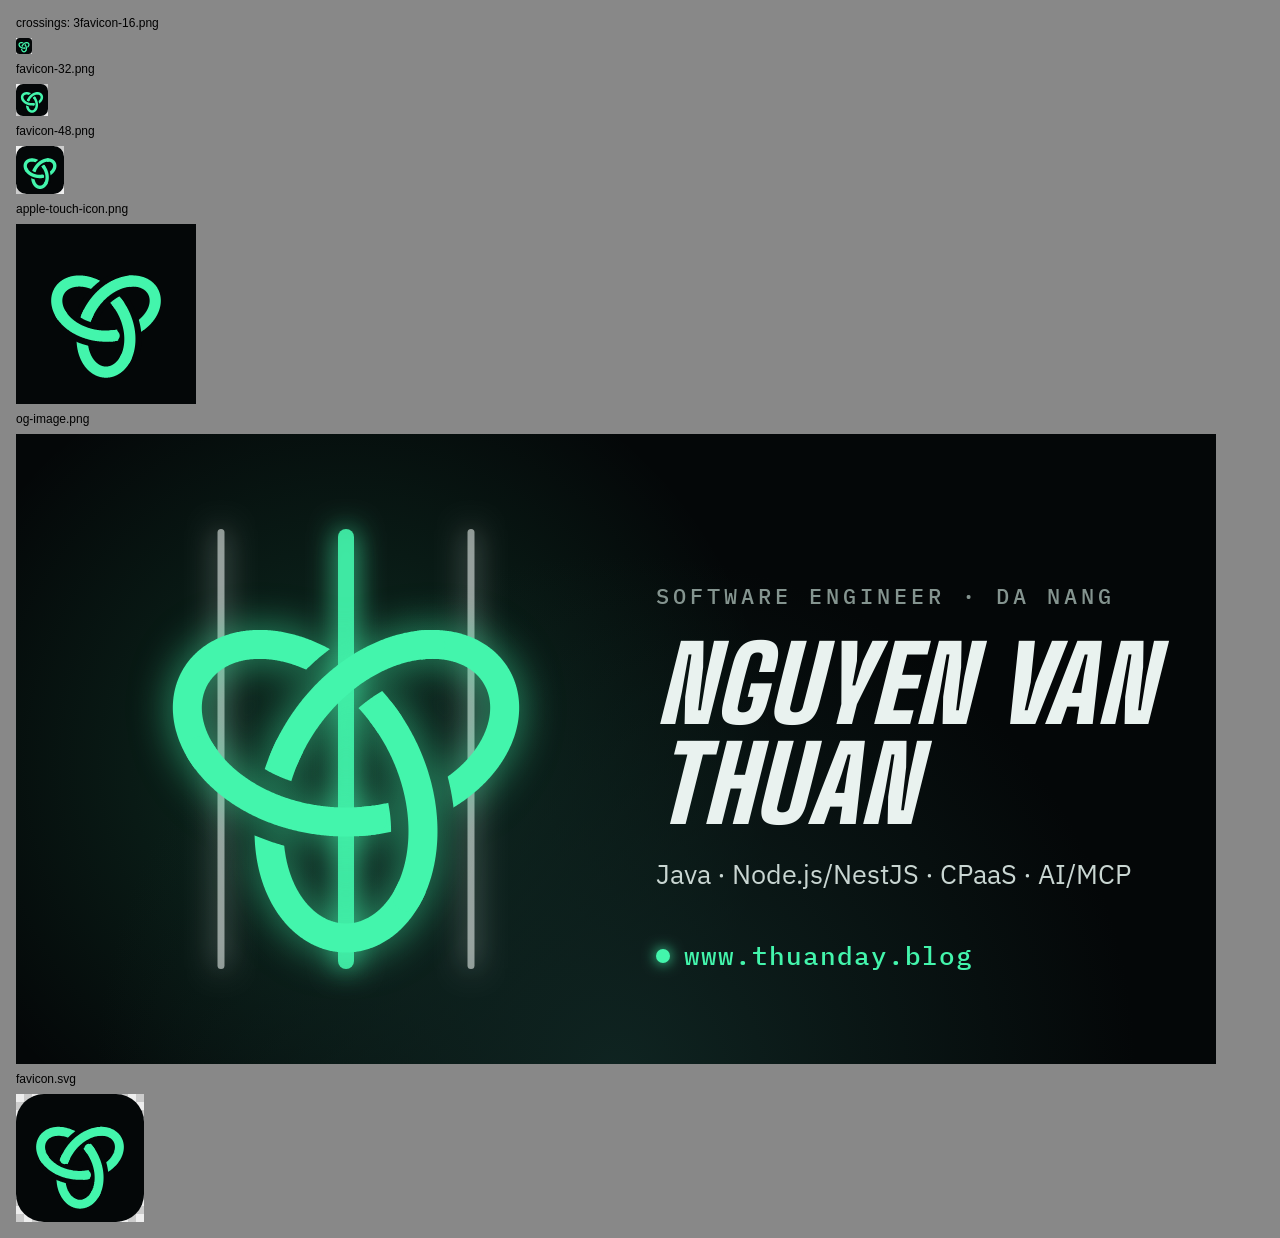
<file: tools/icon-gen/gen.html>
<!doctype html>
<meta charset="utf-8">
<title>icon gen</title>
<!-- Draws the site icons from the 3D knot (a 2,3 trefoil) with the real brand fonts. How to run: see server.py. -->
<link rel="stylesheet" href="https://fonts.googleapis.com/css2?family=Big+Shoulders+Display:wght@900&family=IBM+Plex+Mono:wght@500&family=IBM+Plex+Sans:wght@400;600&display=swap">
<style>body{background:#888;margin:16px;font:12px sans-serif} img,canvas{display:block;margin:8px 0;background:repeating-conic-gradient(#ccc 0 25%,#eee 0 50%) 0 0/16px 16px}</style>
<div id="out"></div>
<script>
// Brand colours = dark-theme tokens from assets/css/style.css
const VOID = "#040708", STAGE = "#071012", INK = "#e9f2ef", MUTE = "#84948f", TEXT2 = "#c9d6d2", SIGNAL = "#43f5ac", LIGHT = "#f4fbf8";

// Trefoil (the site's knot is TorusKnot p=2, q=3): x = sin t + 2 sin 2t, y = cos t - 2 cos 2t, depth z = -sin 3t.
const N = 1440;
const P = Array.from({ length: N }, (_, i) => {
  const t = (i / N) * Math.PI * 2;
  return { t, x: Math.sin(t) + 2 * Math.sin(2 * t), y: -(Math.cos(t) - 2 * Math.cos(2 * t)), z: -Math.sin(3 * t) };
});

// Crossings: two far-apart samples at the same point; the strand nearer the viewer (higher z) goes over.
const overs = [];
for (let i = 0; i < N; i++) for (let j = i + 60; j < N; j++) {
  if (Math.min(j - i, N - (j - i)) < 60) continue;
  const d = Math.hypot(P[i].x - P[j].x, P[i].y - P[j].y);
  if (d < 0.02) {
    const o = P[i].z > P[j].z ? i : j;
    if (!overs.some((k) => Math.min(Math.abs(k - o), N - Math.abs(k - o)) < 40)) overs.push(o);
  }
}
const ARC = Math.round(N * 0.05); // half-length of the over-pass, in samples

function arc(o, extra = 0) { const a = []; for (let k = -ARC - extra; k <= ARC + extra; k++) a.push(P[(o + k + N) % N]); return a; }

function knot(ctx, cx, cy, s, w, gap, color, bg) {
  ctx.save();
  ctx.lineJoin = "round";
  ctx.beginPath();
  P.forEach((p, i) => (i ? ctx.lineTo : ctx.moveTo).call(ctx, cx + p.x * s, cy + p.y * s));
  ctx.closePath();
  ctx.strokeStyle = color; ctx.lineWidth = w * s; ctx.stroke();
  for (const o of overs) {
    // Gap in the background colour, then the over-strand redrawn a little longer with round caps to hide seams.
    const line = (a) => { ctx.beginPath(); a.forEach((p, i) => (i ? ctx.lineTo : ctx.moveTo).call(ctx, cx + p.x * s, cy + p.y * s)); };
    // bg === null: erase the gap (transparent) instead of painting it, so whatever is behind shows through.
    line(arc(o)); ctx.lineCap = "butt"; ctx.lineWidth = (w + 2 * gap) * s;
    if (bg) { ctx.strokeStyle = bg; ctx.stroke(); }
    else { ctx.globalCompositeOperation = "destination-out"; ctx.stroke(); ctx.globalCompositeOperation = "source-over"; }
    line(arc(o, 12)); ctx.lineCap = "round"; ctx.strokeStyle = color; ctx.lineWidth = w * s; ctx.stroke();
  }
  ctx.restore();
}

function svgIcon() {
  const S = 64, s = 7.2, cx = 32, cy = 33.5, w = 0.62, gap = 0.34;
  const pt = (p) => `${(cx + p.x * s).toFixed(2)} ${(cy + p.y * s).toFixed(2)}`;
  const step = 8;
  const full = "M" + P.filter((_, i) => i % step === 0).map(pt).join("L") + "Z";
  const arcs = overs.map((o) => "M" + arc(o).filter((_, i) => i % 4 === 0).map(pt).join("L")).join("");
  const longArcs = overs.map((o) => "M" + arc(o, 12).filter((_, i) => i % 4 === 0).map(pt).join("L")).join("");
  return `<svg xmlns="http://www.w3.org/2000/svg" viewBox="0 0 ${S} ${S}">
<rect width="64" height="64" rx="14" fill="${VOID}"/>
<g fill="none" stroke-linejoin="round">
<path d="${full}" stroke="${SIGNAL}" stroke-width="${(w * s).toFixed(2)}"/>
<path d="${arcs}" stroke="${VOID}" stroke-width="${((w + 2 * gap) * s).toFixed(2)}"/>
<path d="${longArcs}" stroke="${SIGNAL}" stroke-width="${(w * s).toFixed(2)}" stroke-linecap="round"/>
</g>
</svg>
`;
}

function tile(size, round) {
  const c = document.createElement("canvas"); c.width = c.height = size;
  const g = c.getContext("2d");
  g.fillStyle = VOID;
  if (round) { g.beginPath(); g.roundRect(0, 0, size, size, size * 0.22); g.fill(); } else g.fillRect(0, 0, size, size);
  const s = size * (round ? 0.1125 : 0.1);
  knot(g, size / 2, size * 0.523, s, size <= 32 ? 0.7 : 0.62, size <= 32 ? 0.3 : 0.34, SIGNAL, VOID);
  return c;
}

function og() {
  const c = document.createElement("canvas"); c.width = 1200; c.height = 630;
  const g = c.getContext("2d");
  g.fillStyle = VOID; g.fillRect(0, 0, 1200, 630);
  let r = g.createRadialGradient(330, 330, 0, 330, 330, 430);
  r.addColorStop(0, "rgba(67,245,172,0.16)"); r.addColorStop(1, "rgba(67,245,172,0)");
  g.fillStyle = r; g.fillRect(0, 0, 1200, 630);
  r = g.createRadialGradient(600, 640, 0, 600, 640, 520);
  r.addColorStop(0, "#0f2421"); r.addColorStop(1, "rgba(15,36,33,0)");
  g.fillStyle = r; g.fillRect(0, 0, 1200, 630);

  // Three lamps behind the knot: white, the line, white (the three extensions).
  [[205, 7, LIGHT, 0.55], [330, 16, SIGNAL, 0.9], [455, 7, LIGHT, 0.55]].forEach(([x, wd, col, a]) => {
    g.save(); g.globalAlpha = a; g.shadowColor = col; g.shadowBlur = 28; g.fillStyle = col;
    g.beginPath(); g.roundRect(x - wd / 2, 95, wd, 440, wd / 2); g.fill(); g.restore();
  });

  // Knot drawn on its own layer with see-through gaps, then laid over the lamps with a glow.
  const k = document.createElement("canvas"); k.width = 1200; k.height = 630;
  knot(k.getContext("2d"), 330, 330, 58, 0.5, 0.3, SIGNAL, null);
  g.save(); g.shadowColor = "rgba(67,245,172,0.6)"; g.shadowBlur = 40; g.drawImage(k, 0, 0); g.restore();

  // Text block
  const x = 640;
  g.fillStyle = MUTE; g.font = "500 22px 'IBM Plex Mono'"; g.letterSpacing = "4px";
  g.fillText("SOFTWARE ENGINEER · DA NANG", x, 170);
  g.fillStyle = INK; g.font = "italic 900 104px 'Big Shoulders Display'"; g.letterSpacing = "2px";
  g.fillText("NGUYEN VAN", x, 290); g.fillText("THUAN", x, 390);
  g.fillStyle = TEXT2; g.font = "400 27px 'IBM Plex Sans'"; g.letterSpacing = "0px";
  g.fillText("Java · Node.js/NestJS · CPaaS · AI/MCP", x, 450);
  g.fillStyle = SIGNAL; g.shadowColor = SIGNAL; g.shadowBlur = 14;
  g.beginPath(); g.arc(x + 7, 522, 7, 0, Math.PI * 2); g.fill(); g.shadowBlur = 0;
  g.font = "500 26px 'IBM Plex Mono'"; g.letterSpacing = "1px";
  g.fillText("www.thuanday.blog", x + 28, 531);
  return c;
}

const b64 = (c) => c.toDataURL("image/png").split(",")[1];

async function run(save) {
  await Promise.all(["italic 900 104px 'Big Shoulders Display'", "500 22px 'IBM Plex Mono'", "400 27px 'IBM Plex Sans'"].map((f) => document.fonts.load(f)));
  const out = document.getElementById("out"); out.innerHTML = `crossings: ${overs.length}`;
  const svg = svgIcon();
  const imgs = { "favicon.svg": svg };
  const files = [{ name: "favicon.svg", text: svg }];
  for (const [name, size, round, ico] of [["favicon-16.png", 16, true, 16], ["favicon-32.png", 32, true, 32], ["favicon-48.png", 48, true, 48], ["apple-touch-icon.png", 180, false]]) {
    const c = tile(size, round); out.append(name, c);
    files.push({ name, b64: b64(c), ico });
  }
  const o = og(); out.append("og-image.png", o); files.push({ name: "og-image.png", b64: b64(o) });
  const im = new Image(); im.src = "data:image/svg+xml;utf8," + encodeURIComponent(svg); im.width = 128; out.append("favicon.svg", im);
  if (!save) return overs.length;
  const r = await fetch("/save", { method: "POST", body: JSON.stringify({ files }) });
  return r.json();
}
run(false);
</script>
</file>
